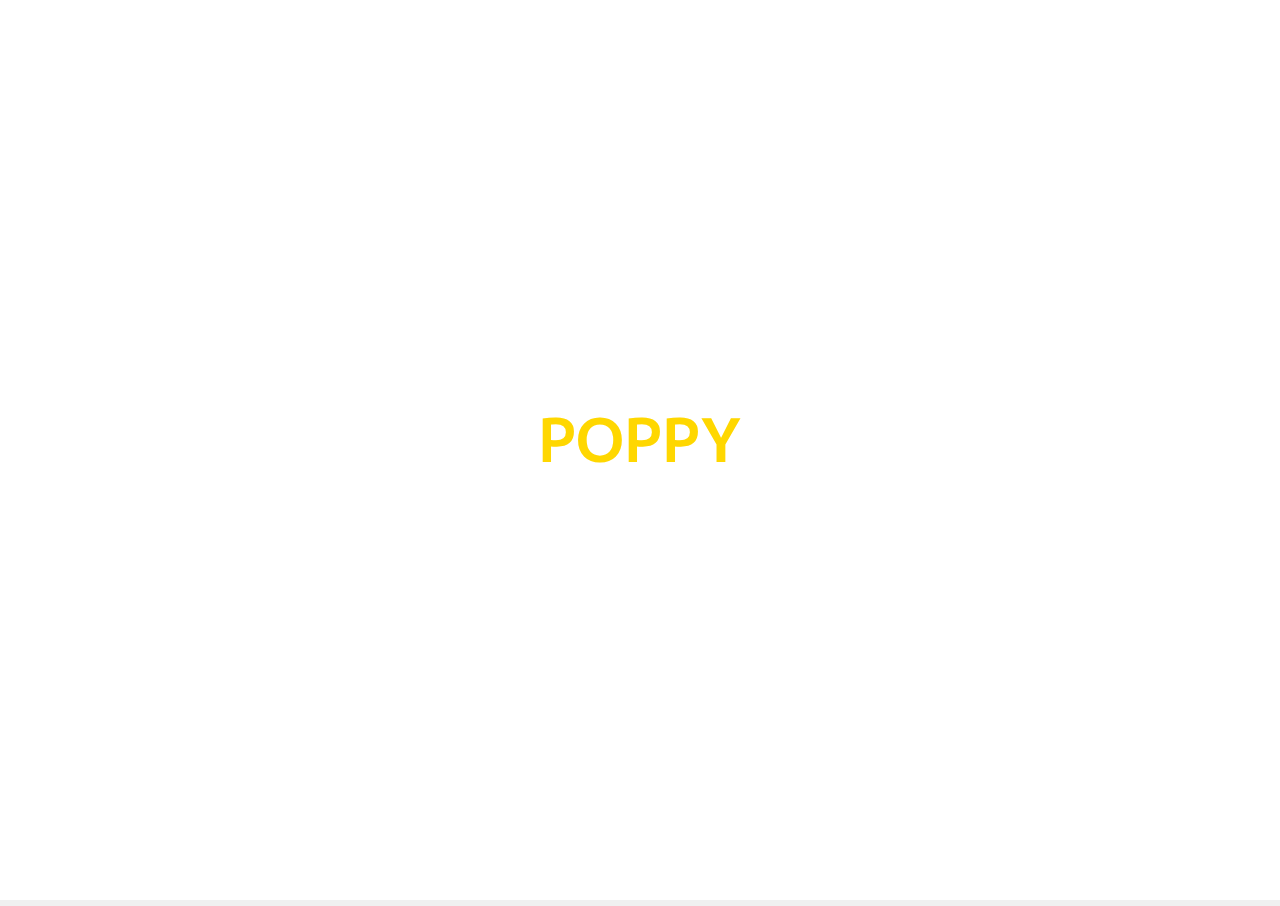
<file: contact.html>
<!DOCTYPE html>
<html lang="ja">

<head>
    <meta charset="UTF-8">
    <meta name="viewport" content="width=device-width, initial-scale=1.0">
    <meta name="description" content="POPPY's PORTFOLIO SITE">
    <meta name="keywords" content="イラスト,ポートフォリオ,絵">

    <link rel="stylesheet" href="https://stackpath.bootstrapcdn.com/bootstrap/4.4.1/css/bootstrap.min.css"
        integrity="sha384-Vkoo8x4CGsO3+Hhxv8T/Q5PaXtkKtu6ug5TOeNV6gBiFeWPGFN9MuhOf23Q9Ifjh" crossorigin="anonymous">
    <link rel="shortcut icon" href="./images/favicon.ico" type="image/x-icon">
    <link rel="stylesheet" href="./css/reset.css">
    <link rel="stylesheet" href="./css/common.css">
    <link rel="stylesheet" href="./css/style.css">
    <link href="https://fonts.googleapis.com/css2?family=M+PLUS+1p:wght@100;300;400;500;700;800;900&display=swap"
        rel="stylesheet">
    <link rel="stylesheet" href="https://cdnjs.cloudflare.com/ajax/libs/font-awesome/5.9.0/css/all.min.css"
        integrity="sha256-UzFD2WYH2U1dQpKDjjZK72VtPeWP50NoJjd26rnAdUI=" crossorigin="anonymous" />

    <script src="https://code.jquery.com/jquery-3.4.1.min.js"
        integrity="sha256-CSXorXvZcTkaix6Yvo6HppcZGetbYMGWSFlBw8HfCJo=" crossorigin="anonymous"></script>
    <script src="https://cdnjs.cloudflare.com/ajax/libs/popper.js/1.14.7/umd/popper.min.js"
        integrity="sha384-UO2eT0CpHqdSJQ6hJty5KVphtPhzWj9WO1clHTMGa3JDZwrnQq4sF86dIHNDz0W1" crossorigin="anonymous">
    </script>
    <script src="https://stackpath.bootstrapcdn.com/bootstrap/4.3.1/js/bootstrap.min.js"
        integrity="sha384-JjSmVgyd0p3pXB1rRibZUAYoIIy6OrQ6VrjIEaFf/nJGzIxFDsf4x0xIM+B07jRM" crossorigin="anonymous">
    </script>
    <script src="./js/script.js"></script>

    <title>07 Portfolio</title>
</head>

<body>
    <div class="loading">
        <div>
            <ul class="word">
                <li>P</li>
                <li>O</li>
                <li>P</li>
                <li>P</li>
                <li>Y</li>
            </ul>
            <ul class="dot">
                <li>●</li>
                <li>●</li>
                <li>●</li>
                <li>●</li>
                <li>●</li>
            </ul>
        </div>
    </div>

    <div class="main">
        <div class="wrapper">
            <header>
                <div class="logo">
                    <a href="index.html">
                        <h1>POPPY<span>'s PORTFOLIO SITE</span></h1>
                    </a>
                </div>

                <div class="menuBtn">
                    <div></div>
                    <div></div>
                    <div></div>
                </div>
                
                <nav>
                    <ul class="SNS">
                        <li><a href="#"><i class="fab fa-qq"></i></a></li>
                        <li><a href="#"><i class="fab fa-weibo"></i></a></li>
                        <li><a href="#"><i class="fab fa-twitter"></i></a></li>
                        <li><a href="#"><i class="fas fa-parking"></i></a></li>
                    </ul>
                    <ul class="menu">
                        <li><a href="index.html">HOME</a></li>
                        <li><a href="illustration.html">ILLUSTRATIONS</a></li>
                        <li><a href="profile.html">PROFILE</a></li>
                        <li><a href="contact.html" class="current">CONTACT</a></li>
                    </ul>
                </nav>
            </header>

            <main>
                <div class="title">
                    <h2>CONTACT</h2>
                </div>
                <div class="contact">
                    <form>
                        <label for="name">お名前</label>
                        <input type="text" id="name" name="name" placeholder="お名前">

                        <label for="name">メールアドレス</label>
                        <input type="text" id="email" name="email" placeholder="メールアドレス">

                        <label for="name">メッセージ</label>
                        <textarea name="message" id="message" cols="30" rows="10"></textarea>

                        <input type="submit" value="送信する">
                    </form>
                </div>
            </main>

            <footer>
                <small>&copy;POPPY,2020.</small>
            </footer>
        </div>
    </div>

</body>

</html>
</file>
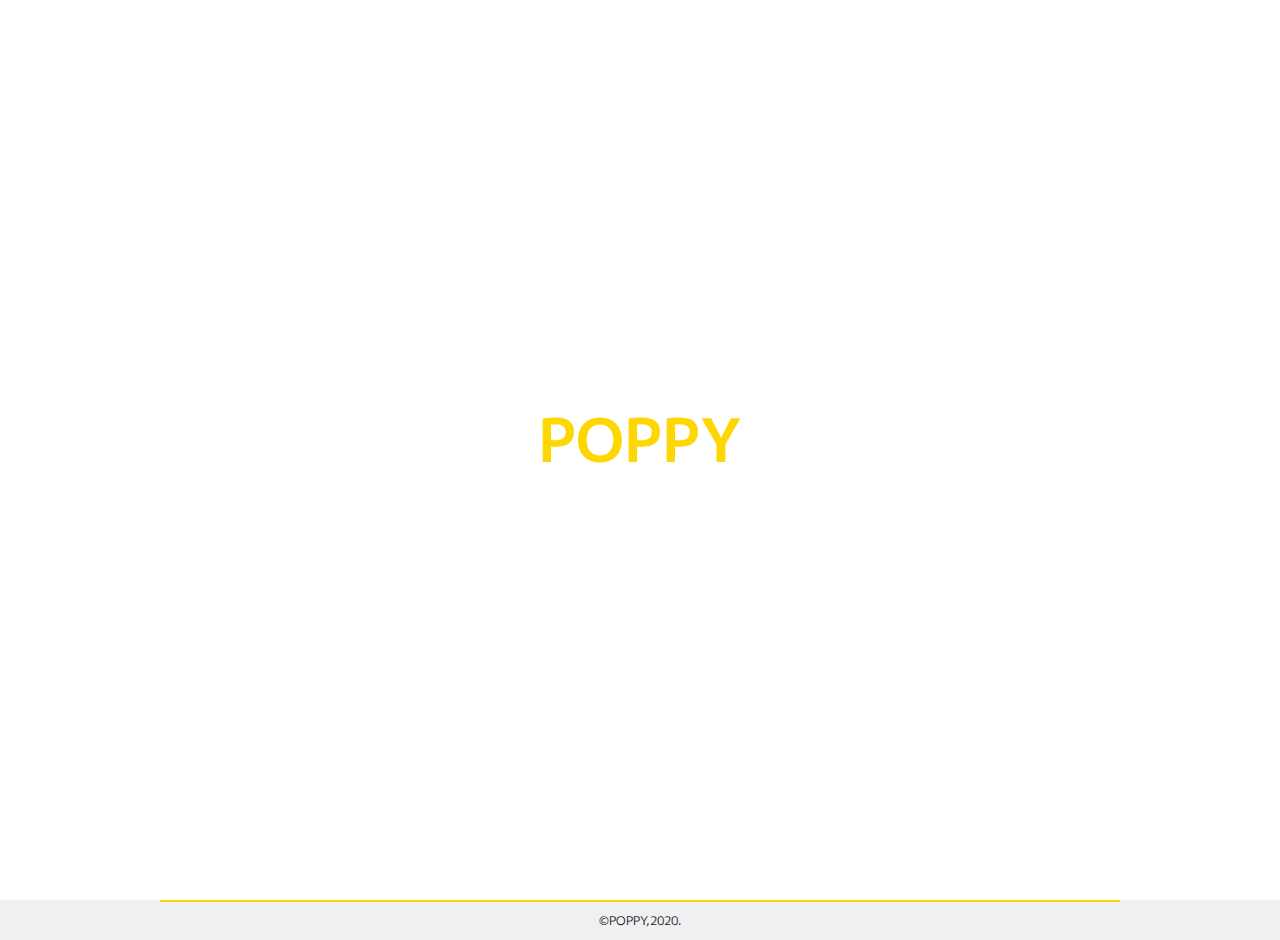
<file: profile.html>
<!DOCTYPE html>
<html lang="ja">

<head>
    <meta charset="UTF-8">
    <meta name="viewport" content="width=device-width, initial-scale=1.0">
    <meta name="description" content="POPPY's PORTFOLIO SITE">
    <meta name="keywords" content="イラスト,ポートフォリオ,絵">

    <link rel="stylesheet" href="https://stackpath.bootstrapcdn.com/bootstrap/4.4.1/css/bootstrap.min.css"
        integrity="sha384-Vkoo8x4CGsO3+Hhxv8T/Q5PaXtkKtu6ug5TOeNV6gBiFeWPGFN9MuhOf23Q9Ifjh" crossorigin="anonymous">
    <link rel="shortcut icon" href="./images/favicon.ico" type="image/x-icon">
    <link rel="stylesheet" href="./css/reset.css">
    <link rel="stylesheet" href="./css/common.css">
    <link rel="stylesheet" href="./css/style.css">
    <link href="https://fonts.googleapis.com/css2?family=M+PLUS+1p:wght@100;300;400;500;700;800;900&display=swap"
        rel="stylesheet">
    <link rel="stylesheet" href="https://cdnjs.cloudflare.com/ajax/libs/font-awesome/5.9.0/css/all.min.css"
        integrity="sha256-UzFD2WYH2U1dQpKDjjZK72VtPeWP50NoJjd26rnAdUI=" crossorigin="anonymous" />

    <script src="https://code.jquery.com/jquery-3.4.1.min.js"
        integrity="sha256-CSXorXvZcTkaix6Yvo6HppcZGetbYMGWSFlBw8HfCJo=" crossorigin="anonymous"></script>
    <script src="https://cdnjs.cloudflare.com/ajax/libs/popper.js/1.14.7/umd/popper.min.js"
        integrity="sha384-UO2eT0CpHqdSJQ6hJty5KVphtPhzWj9WO1clHTMGa3JDZwrnQq4sF86dIHNDz0W1" crossorigin="anonymous">
    </script>
    <script src="https://stackpath.bootstrapcdn.com/bootstrap/4.3.1/js/bootstrap.min.js"
        integrity="sha384-JjSmVgyd0p3pXB1rRibZUAYoIIy6OrQ6VrjIEaFf/nJGzIxFDsf4x0xIM+B07jRM" crossorigin="anonymous">
    </script>
    <script src="./js/script.js"></script>

    <title>07 Portfolio</title>
</head>

<body>
    <div class="loading">
        <div>
            <ul class="word">
                <li>P</li>
                <li>O</li>
                <li>P</li>
                <li>P</li>
                <li>Y</li>
            </ul>
            <ul class="dot">
                <li>●</li>
                <li>●</li>
                <li>●</li>
                <li>●</li>
                <li>●</li>
            </ul>
        </div>
    </div>

    <div class="main">
        <div class="wrapper">
            <header>
                <div class="logo">
                    <a href="index.html">
                        <h1>POPPY<span>'s PORTFOLIO SITE</span></h1>
                    </a>
                </div>

                <div class="menuBtn">
                    <div></div>
                    <div></div>
                    <div></div>
                </div>

                <nav>
                    <ul class="SNS">
                        <li><a href="#"><i class="fab fa-qq"></i></a></li>
                        <li><a href="#"><i class="fab fa-weibo"></i></a></li>
                        <li><a href="#"><i class="fab fa-twitter"></i></a></li>
                        <li><a href="#"><i class="fas fa-parking"></i></a></li>
                    </ul>
                    <ul class="menu">
                        <li><a href="index.html">HOME</a></li>
                        <li><a href="illustration.html">ILLUSTRATIONS</a></li>
                        <li><a href="profile.html" class="current">PROFILE</a></li>
                        <li><a href="contact.html">CONTACT</a></li>
                    </ul>
                </nav>
            </header>

            <main>
                <div class="title">
                    <h2>PROFILE</h2>
                </div>
                <div class="profile">
                    <div class="icon"></div>
                    <table cellspacing="0">
                        <tr>
                            <th>
                                <h3>名前<span>name</span></h3>
                            </th>
                            <td>
                                <p>POPPY</p>
                            </td>
                        </tr>
                        <tr>
                            <th>
                                <h3>誕生日<span>birthday</span></h3>
                            </th>
                            <td>
                                <p>XX月XX日</p>
                            </td>
                        </tr>
                        <tr>
                            <th>
                                <h3>出身地<span>hometown</span></h3>
                            </th>
                            <td>
                                <p>中国</p>
                            </td>
                        </tr>
                        <tr>
                            <th>
                                <h3>趣味<span>interests</span></h3>
                            </th>
                            <td>
                                <p>アニメ、ゲーム</p>
                            </td>
                        </tr>
                    </table>
                    <div class="skill">
                        <div class="card">
                            <div class="box">
                                <div class="percent">
                                    <svg>
                                        <circle cx="70" cy="70" r="70"></circle>
                                        <circle cx="70" cy="70" r="70"></circle>
                                    </svg>
                                    <div class="number">
                                        <p>70<span>%</span></p>
                                    </div>
                                </div>
                                <p class="text">Photoshop</p>
                            </div>
                        </div>

                        <div class="card">
                            <div class="box">
                                <div class="percent">
                                    <svg>
                                        <circle cx="70" cy="70" r="70"></circle>
                                        <circle cx="70" cy="70" r="70"></circle>
                                    </svg>
                                    <div class="number">
                                        <p>85<span>%</span></p>
                                    </div>
                                </div>
                                <p class="text">Illustration</p>
                            </div>
                        </div>

                        <div class="card">
                            <div class="box">
                                <div class="percent">
                                    <svg>
                                        <circle cx="70" cy="70" r="70"></circle>
                                        <circle cx="70" cy="70" r="70"></circle>
                                    </svg>
                                    <div class="number">
                                        <p>90<span>%</span></p>
                                    </div>
                                </div>
                                <p class="text">CSP</p>
                            </div>
                        </div>

                        <div class="card">
                            <div class="box">
                                <div class="percent">
                                    <svg>
                                        <circle cx="70" cy="70" r="70"></circle>
                                        <circle cx="70" cy="70" r="70"></circle>
                                    </svg>
                                    <div class="number">
                                        <p>90<span>%</span></p>
                                    </div>
                                </div>
                                <p class="text">SAI</p>
                            </div>
                        </div>
                    </div>
                </div>
            </main>

            <footer>
                <small>&copy;POPPY,2020.</small>
            </footer>
        </div>
    </div>

</body>

</html>
</file>
<file: css/common.css>
@charset 'utf-8';

* {
    margin: 0;
    padding: 0;
    box-sizing: border-box;
    font-size: 16px;
}

body {
    font-family: 'M PLUS 1p', sans-serif;
    background-color: rgb(240, 240, 240);
    overflow-y: scroll;
    position: relative;
}

a,
a:hover,
a:active,
a:visited {
    text-decoration: none;
    color: black;
}

.wrapper {
    width: 960px;
    margin: 0 auto;
}

h1 {
    font-size: 35px;
    font-weight: 300;
}

/**********************************************/
/******************* @media *******************/
/**********************************************/
@media only screen and (max-width: 960px) {
    .wrapper {
        width: calc(100% - 40px);
        min-width: 280px;
    }
}

@media only screen and (max-width: 410px) {
    h1 {
        font-size: 25px;
    }
}


/***************************** header *****************************/
/******************************************************************/
header {
    height: 60px;
    width: 100%;
    position: relative;
    display: flex;
    justify-content: space-between;
    align-items: flex-end;
    margin-bottom: 20px;
}

/***************************** logo *****************************/
header div.logo {
    height: 100%;
    width: 50%;
    min-width: 410px;
    display: flex;
    align-items: center;
    border-bottom: 1px dashed black;
}

header div.logo span {
    font-size: 20px;
    font-weight: 300;
}

header div.logo a:hover {
    opacity: 0.7;
}

/***************************** menuBtn *****************************/
header div.menuBtn {
    width: 60px;
    height: 40px;
    position: fixed;
    right: 20px;
    top: 10px;
    border-radius: 4px;
    display: none;
    flex-direction: column;
    align-items: center;
    justify-content: center;
    background-color: gold;
    cursor: pointer;
    z-index: 999;
}

header div.menuBtn div {
    width: 40px;
    height: 2px;
    margin: 3px 0;
    background-color: black;
    transition: all 0.3s;
}

header div.change div:nth-of-type(1) {
    transform: translate(0, 8px) rotate(45deg);
}

header div.change div:nth-of-type(2) {
    opacity: 0;
}

header div.change div:nth-of-type(3) {
    transform: translate(0, -8px) rotate(-45deg);
}

/**********************************************/
/******************* @media *******************/
/**********************************************/
@media only screen and (max-width: 960px) {
    header div.menuBtn {
        display: flex;
    }
}

@media only screen and (max-width: 600px) {
    header div.logo {
        width: 100%;
        min-width: auto;
    }
}

@media only screen and (max-width: 410px) {
    header div.logo span {
        font-size: 14px;
    }
}

/***************************** nav *****************************/
header nav {
    display: flex;
    flex-direction: column;
    z-index: 99;
}

header nav ul {
    display: flex;
}

/*************** SNS ***************/
header nav ul.SNS {
    margin-bottom: 10px;
    font-size: 20px;
    justify-content: flex-end;
}

header nav ul.SNS li {
    margin-right: 20px;
}

header nav ul.SNS li:last-child {
    margin-right: 0;
}

header nav ul.SNS li a {
    transition: all 0.2s;
}

header nav ul.SNS li:hover a {
    color: gold;
}

/*************** menu ***************/
header nav ul.menu li {
    margin-right: 40px;
    position: relative;
}

header nav ul.menu li:last-child {
    margin-right: 0;
}

a.current::before,
header nav ul.menu li:hover a::before {
    content: '';
    position: absolute;
    left: -12px;
    top: 4px;
    width: 7px;
    height: 7px;
    transform: rotate(45deg);
    background-color: gold;
}

a.current::after,
header nav ul.menu li:hover a::after {
    content: '';
    position: absolute;
    right: -12px;
    top: 4px;
    width: 7px;
    height: 7px;
    transform: rotate(45deg);
    background-color: gold;
}

/**********************************************/
/******************* @media *******************/
/**********************************************/
@media only screen and (max-width: 960px) {
    header nav {
        width: 100%;
        height: 100vh;
        display: none;
        position: fixed;
        top: 0;
        left: 0;
        background-color: rgba(240, 240, 240, 0.9);
    }

    header nav ul.SNS {
        padding-top: 80px;
        justify-content: center;
    }

    header nav ul.menu {
        width: 100%;
        display: block;
    }

    header nav ul.menu li {
        width: 100%;
        height: 40px;
        margin-right: 0;
        text-align: center;
    }

    header nav ul.menu li a {
        display: block;
        padding: 12px 0;
    }

    header nav ul.menu li:hover {
        background-color: white;
    }

    a.current::before,
    header nav ul.menu li:hover a::before {
        left: calc((100% - 200px) / 2);
        top: 16px;
    }

    a.current::after,
    header nav ul.menu li:hover a::after {
        right: calc((100% - 200px) / 2);
        top: 16px;
    }
}


/*****************************  main  *****************************/
/******************************************************************/
main div.title {
    display: flex;
    justify-content: center;
    box-sizing: border-box;
    border-bottom: 3px double gold;
}

main div.title h2 {
    font-size: 35px;
    font-weight: bold;
    color: black;
    position: relative;
    margin: 20px 0;
}

main div.title h2::before {
    content: '';
    position: absolute;
    left: -30px;
    top: 8px;
    width: 15px;
    height: 15px;
    transform: rotate(45deg);
    background-color: gold;
}

main div.title h2::after {
    content: '';
    position: absolute;
    right: -30px;
    top: 8px;
    width: 15px;
    height: 15px;
    transform: rotate(45deg);
    background-color: gold;
}

/**********************************************/
/******************* @media *******************/
/**********************************************/
@media only screen and (max-width: 410px) {
    main div.title h2 {
        font-size: 25px;
        margin: 20px 0;
    }

    main div.title h2::before {
        top: 5px;
    }
    
    main div.title h2::after {
        top: 5px;
    }
}


/***************************** footer *****************************/
/******************************************************************/
footer {
    height: 40px;
    margin-top: 20px;
    display: flex;
    align-items: center;
    justify-content: center;
    border-top: 2px solid gold;
}

small {
    font-size: 12px;
}


/****************************** modal *****************************/
/******************************************************************/
div.modal {
    width: 100%;
    height: 100vh;
    position: fixed;
    display: flex;
    align-items: center;
    justify-content: center;
    z-index: 999;
}

div.modal div#bg {
    width: 100%;
    height: 100%;
    position: absolute;
    top: 0;
    left: 0;
    background-color: rgba(0, 0, 0, 0.9);
    z-index: 0;
}

div.modal div.closeMark {
    width: 70px;
    height: 70px;
    background-color: rgba(0, 0, 0, 0.9);;
    display: flex;
    flex-direction: column;
    align-items: center;
    justify-content: center;
    position: absolute;
    top: 20px;
    right: 20px;
    border: 2px solid white;
    transition: all 0.3s;
    cursor: pointer;
    z-index: 888;
}

div.modal div.closeMark:hover {
    border: 5px solid white;
}

div.modal div.closeMark div {
    width: 50px;
    height: 2px;
    background-color: white;
}

div.modal div.closeMark div:nth-of-type(1) {
    transform: translateY(2px) rotate(45deg);
}

div.modal div.closeMark div:nth-of-type(2) {
    transform: translateY(-2px) rotate(-45deg);
}

div.modal div.line {
    width: 0;
    height: 300px;
    position: absolute;
    top: calc((100% - 300px) / 2);
    right: 0;
    background-color: gold;
    box-sizing: border-box;
    border-top: 3px double black;
    border-bottom: 3px double black;
}

div.modal div.photo {
    position: relative;
}

div.modal div.photo a {
    display: block;
}

div.modal div.photo img {
    width: auto;
    height: 80vh;
    object-fit: cover;
}

/**********************************************/
/******************* @media *******************/
/**********************************************/
@media only screen and (max-width: 960px) {
    div.modal div.closeMark {
        width: 50px;
        height: 50px;
    }

    div.modal div.closeMark div {
        width: 30px;
    }

    div.modal div.closeMark div:nth-of-type(1) {
        transform: translateY(1px) rotate(45deg);
    }
    
    div.modal div.closeMark div:nth-of-type(2) {
        transform: translateY(-1px) rotate(-45deg);
    }
}
</file>
<file: css/style.css>
@charset 'utf-8';

/***************************** loading ****************************/
/******************************************************************/
div.loading {
    width: 100%;
    height: 100vh;
    position: fixed;
    top: 0;
    left: 0;
    display: flex;
    align-items: center;
    justify-content: center;
    background-color: rgba(255, 255, 255, 1);
    z-index: 9999;
}

div.loading div {
    width: 300px;
    height: 100px;
    display: flex;
    flex-direction: column;
    align-items: center;
    justify-content: center;
}

div.loading div ul {
    display: flex;
}

div.loading div ul.word li {
    font-size: 60px;
    font-weight: bold;
    color: gold;
    animation: wordAnimate 1.6s ease infinite;
}

div.loading div ul.word li:nth-of-type(1) {
    animation-delay: 0.2s;
}

div.loading div ul.word li:nth-of-type(2) {
    animation-delay: 0.5s;
}

div.loading div ul.word li:nth-of-type(3) {
    animation-delay: 0.8s;
}

div.loading div ul.word li:nth-of-type(4) {
    animation-delay: 1.1s;
}

div.loading div ul.word li:nth-of-type(5) {
    animation-delay: 1.4s;
}

div.loading div ul.dot li {
    font-size: 12px;
    font-weight: bold;
    color: gold;
    margin: 5px 14px;
    opacity: 0;
    animation: dotAnimate 1.6s linear infinite;
}

div.loading div ul.dot li:nth-of-type(1) {
    animation-delay: 0.2s;
}

div.loading div ul.dot li:nth-of-type(2) {
    animation-delay: 0.5s;
}

div.loading div ul.dot li:nth-of-type(3) {
    animation-delay: 0.8s;
}

div.loading div ul.dot li:nth-of-type(4) {
    animation-delay: 1.1s;
}

div.loading div ul.dot li:nth-of-type(5) {
    animation-delay: 1.4s;
}

@keyframes wordAnimate {

    0%,
    20%,
    100% {
        transform: translateY(0);
    }

    10% {
        transform: translateY(-20px);
    }
}

@keyframes dotAnimate {

    0%,
    20%,
    100% {
        opacity: 0;
        transform: scale(0);
    }

    10% {
        opacity: 1;
        transform: scale(2);
    }
}

/**************************** keyvisual ***************************/
/******************************************************************/
main div#keyvisual .carousel-inner {
    width: 100%;
    height: calc(100vh - 140px);
    box-sizing: border-box;
    border: 5px solid gold;
}

main div#keyvisual .carousel-inner .carousel-item {
    width: 100%;
    height: 100%;
    background-size: cover;
    background-position: center center;
}

main div#keyvisual .carousel-inner .carousel-item:nth-of-type(1) {
    background-image: url(../images/keyvisual/keyvisual_slide01.jpg);
}

main div#keyvisual .carousel-inner .carousel-item:nth-of-type(2) {
    background-image: url(../images/keyvisual/keyvisual_slide02.jpg);
}

main div#keyvisual .carousel-inner .carousel-item:nth-of-type(3) {
    background-image: url(../images/keyvisual/keyvisual_slide03.jpg);
}

main div#keyvisual ol.carousel-indicators {
    transform: translateY(-5px);
}


/****************************** works *****************************/
/******************************************************************/
div.works {
    display: flex;
    flex-wrap: wrap;
    justify-content: space-between;
    margin-bottom: 50px;
}

div.works div.contents {
    width: 300px;
    height: 350px;
    margin-top: 20px;
    background-color: gold;
    cursor: pointer;
}

div.works div.contents div.thumb {
    width: 300px;
    height: 300px;
    overflow: hidden;
}

div.works div.contents div.thumb img {
    object-fit: cover;
    width: 100%;
    height: 100%;
    transition: all 0.3s;
}

div.works div.contents:hover div.thumb img {
    transform: scale(1.2);
    opacity: 0.8;
}

div.works div.contents div.name {
    margin-top: 10px;
    margin-left: 10px;
    font-size: 18px;
}

div.works div.contents div.time {
    margin-top: 5px;
    margin-left: 10px;
    font-size: 12px;
    color: white;
}

/**********************************************/
/******************* @media *******************/
/**********************************************/
@media only screen and (max-width: 960px) {
    div.works div.contents {
        width: calc((100% - 20px) / 2);
    }

    div.works div.contents div.thumb {
        width: 100%;
    }
}

@media only screen and (max-width: 600px) {
    div.works div.contents {
        width: 100%;
    }

    div.works div.contents div.thumb {
        width: 100%;
    }
}


/***************************** profile ****************************/
/******************************************************************/
div.profile {
    margin-bottom: 50px;
    display: flex;
    flex-direction: column;
    align-items: center;
}

/*************** icon ***************/
div.profile div.icon {
    width: 200px;
    height: 200px;
    margin: 20px auto;
    border-radius: 100px;
    border: 10px solid gold;
    background-image: url(../images/icon.jpg);
    background-size: cover;
}

/*************** table ***************/
div.profile table {
    width: 500px;
    border: 2px solid gold;
    border-collapse: collapse;
}

div.profile table tr {
    height: 50px;
}

div.profile table tr:nth-of-type(even) {
    background-color: rgba(255, 215, 0, 0.2);
}

div.profile table tr:nth-of-type(odd) {
    background-color: rgba(255, 255, 255, 0.2);
}

div.profile table tr th {
    width: 50%;
    font-size: 20px;
    border: 2px solid gold;
    text-align: center;
    display: table-cell;
    vertical-align: middle;
}

div.profile table tr td {
    border: 2px solid gold;
    display: table-cell;
    vertical-align: middle;
}

div.profile table tr td p {
    font-size: 20px;
    margin-left: 20px;
}

div.profile table tr th h3 span {
    font-size: 14px;
    margin-left: 10px;
}

/*************** skill ***************/
div.profile div.skill {
    width: 100%;
    margin-top: 50px;
    display: flex;
    justify-content: space-between;
}

div.profile div.skill div.card {
    width: 200px;
    height: 200px;
    position: relative;
    display: flex;
    align-items: center;
    justify-content: center;
    text-align: center;
    border-radius: 4px;
    overflow: hidden;
    transition: all 0.3s;
    border: none;
    background-color: rgb(240, 240, 240);
}

div.profile div.skill div.card:hover {
    transform: translateY(-10px);
}

div.profile div.skill div.card div.percent {
    width: 170px;
    height: 170px;
    position: relative;
    border-radius: 50%;
}

div.card div.percent div.number {
    width: 100%;
    height: 100%;
    border-radius: 50%;
    position: absolute;
    top: -5px;
    left: 0;
    display: flex;
    align-items: center;
    justify-content: center;
}

div.card div.percent div.number p {
    font-size: 30px;
    font-weight: 400;
    transition: all 0.3s;
}

div.card:hover div.percent div.number p {
    font-size: 50px;
    font-weight: 700;
}

div.card div.percent div.number p span {
    font-size: 20px;
}

p.text {
    font-size: 20px;
    font-weight: bold;
}

svg {
    width: 170px;
    height: 170px;
    position: relative;
}

svg circle {
    width: 100%;
    height: 100%;
    fill: none;
    stroke: black;
    stroke-linecap: round;
    transform: translate(10px, 10px);
}

svg circle:nth-child(1) {
    stroke-width: 6;
}

svg circle:nth-child(2) {
    stroke-width: 16;
    stroke-dasharray: 440;
    stroke: gold;
}

div.card:nth-of-type(1) svg circle:nth-child(2) {
    stroke-dashoffset: calc(440 - (440 * 0.7));
}

div.card:nth-of-type(2) svg circle:nth-child(2) {
    stroke-dashoffset: calc(440 - (440 * 0.85));
}

div.card:nth-of-type(3) svg circle:nth-child(2) {
    stroke-dashoffset: calc(440 - (440 * 0.9));
}

div.card:nth-of-type(4) svg circle:nth-child(2) {
    stroke-dashoffset: calc(440 - (440 * 0.9));
}

/**********************************************/
/******************* @media *******************/
/**********************************************/
@media only screen and (max-width: 768px) {
    div.profile div.skill {
        flex-wrap: wrap;
    }

    div.profile div.skill div.card {
        width: calc((100% - 20px) / 2);
        margin-bottom: 20px;
    }
}

@media only screen and (max-width: 600px) {
    div.profile table {
        width: 100%;
    }
}

@media only screen and (max-width: 410px) {
    div.profile table tr th {
        font-size: 16px;
    }

    div.profile table tr td p {
        font-size: 16px;
        margin-left: 10px;
    }
    
    div.profile table tr th h3 span {
        font-size: 12px;
    }

    div.profile div.skill div.card {
        width: 100%;
    }
}


/***************************** contact ****************************/
/******************************************************************/
div.contact {
    margin-bottom: 50px;
    display: flex;
    justify-content: center;
}

div.contact form {
    width: 600px;
    margin-top: 20px;
    display: flex;
    flex-direction: column;
    justify-content: center;
}

div.contact form label {
    font-size: 20px;
    margin-bottom: 10px;
}

div.contact form input[type=text],
div.contact form textarea {
    width: 100%;
    margin-bottom: 30px;
    padding: 15px;
    border: 1px solid gold;
    border-radius: 5px;
    box-sizing: border-box;
}

div.contact form textarea {
    min-height: 300px;
}

div.contact form input[type=submit] {
    width: 150px;
    margin: 0 auto;
    padding: 15px;
    color: white;
    font-size: 18px;
    font-weight: bold;
    border: none;
    border-radius: 5px;
    background-color: gold;
    cursor: pointer;
    transition: all 0.3s;
}

div.contact form input[type=submit]:hover {
    background-color: rgb(255, 185, 0);
}
</file>
